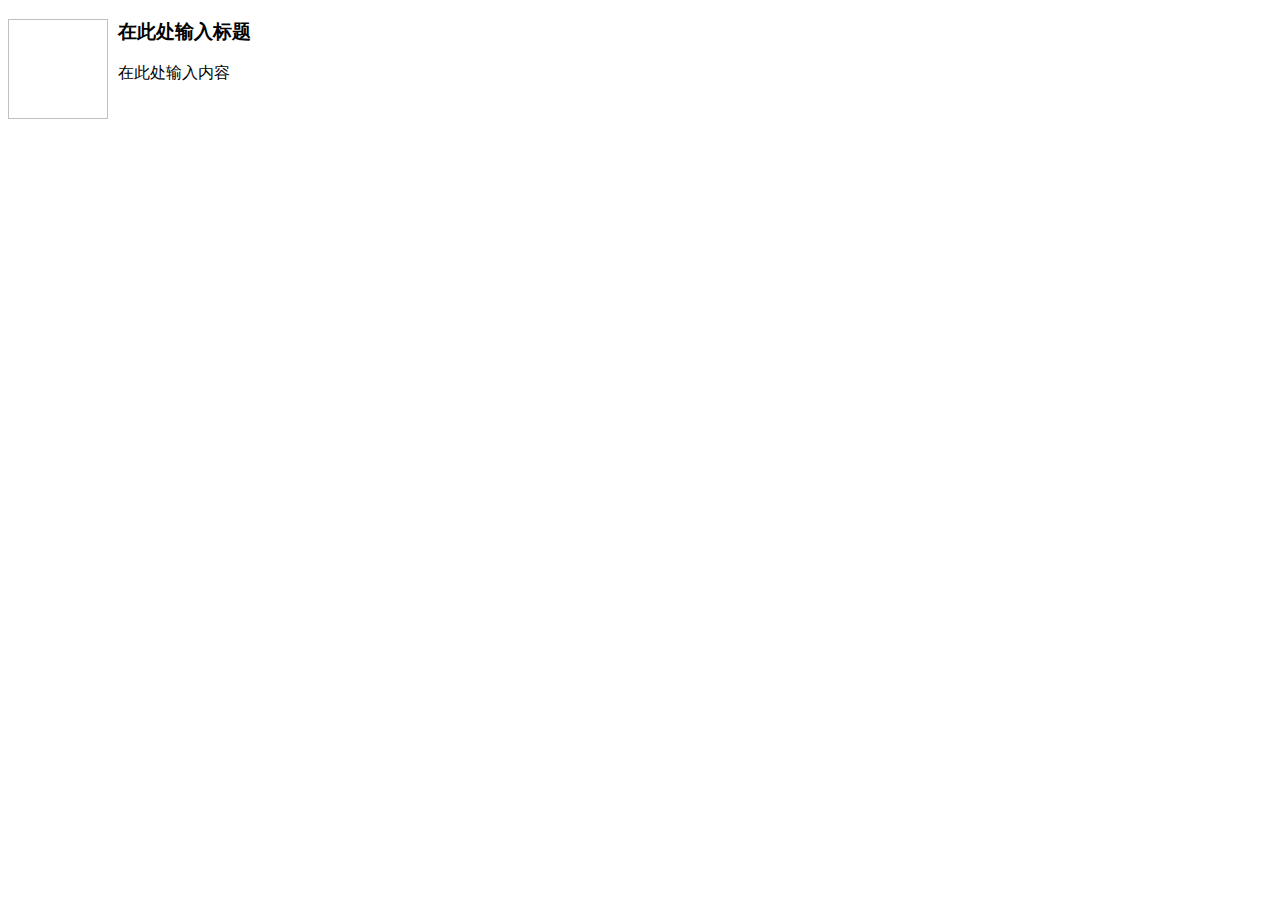
<file: static/blog/assets/js/kindeditor-4.1.10/plugins/template/html/1.html>
<!doctype html>
<html>
<head>
	<meta charset="utf-8" />
</head>
<body>
	<h3>
		<img align="left" height="100" style="margin-right: 10px" width="100" />在此处输入标题
	</h3>
	<p>
		在此处输入内容
	</p>
</body>
</html>
</file>
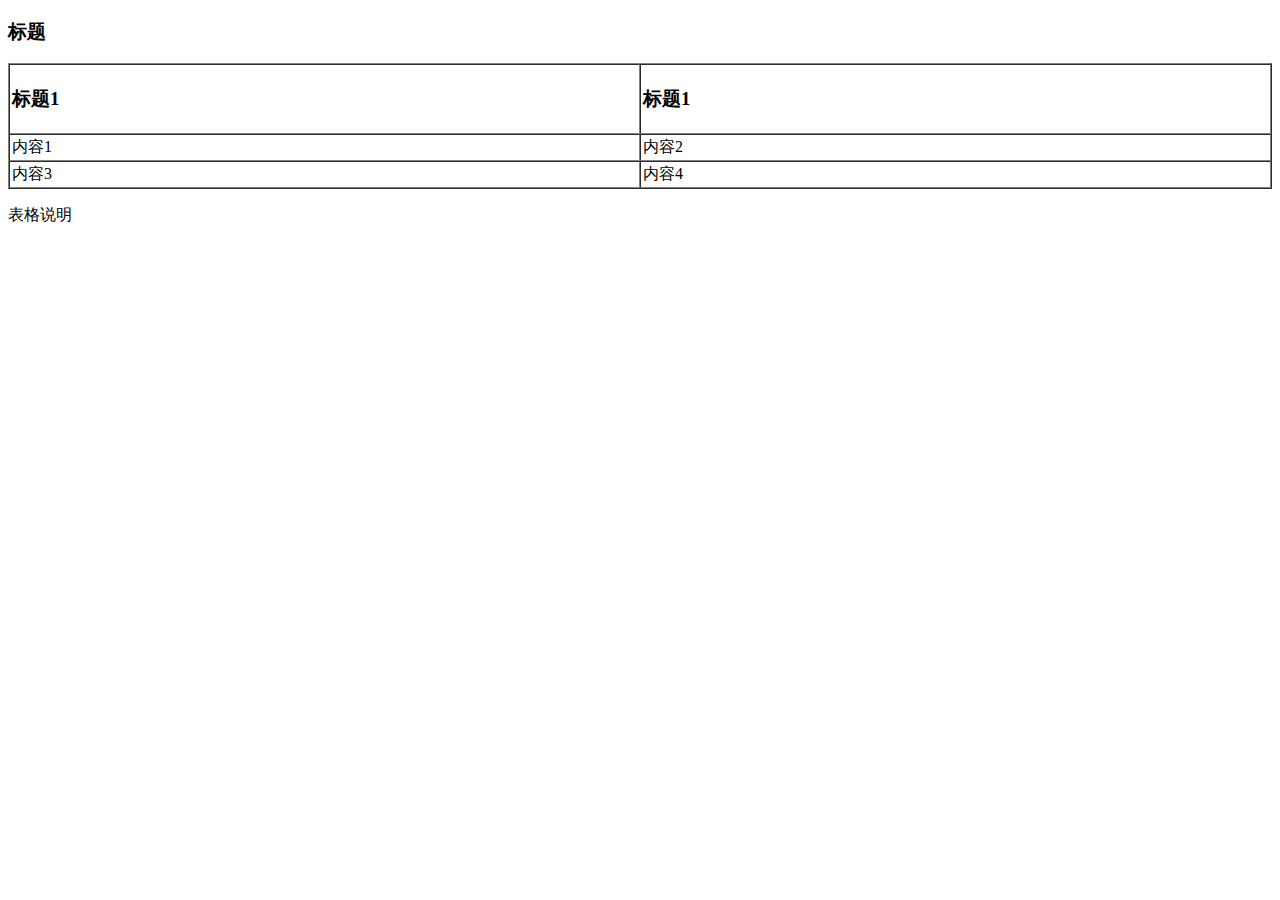
<file: static/blog/assets/js/kindeditor-4.1.10/plugins/template/html/2.html>
<!doctype html>
<html>
<head>
	<meta charset="utf-8" />
</head>
<body>
	<h3>
		标题
	</h3>
	<table style="width:100%;" cellpadding="2" cellspacing="0" border="1">
		<tbody>
			<tr>
				<td>
					<h3>标题1</h3>
				</td>
				<td>
					<h3>标题1</h3>
				</td>
			</tr>
			<tr>
				<td>
					内容1
				</td>
				<td>
					内容2
				</td>
			</tr>
			<tr>
				<td>
					内容3
				</td>
				<td>
					内容4
				</td>
			</tr>
		</tbody>
	</table>
	<p>
		表格说明
	</p>
</body>
</html>
</file>
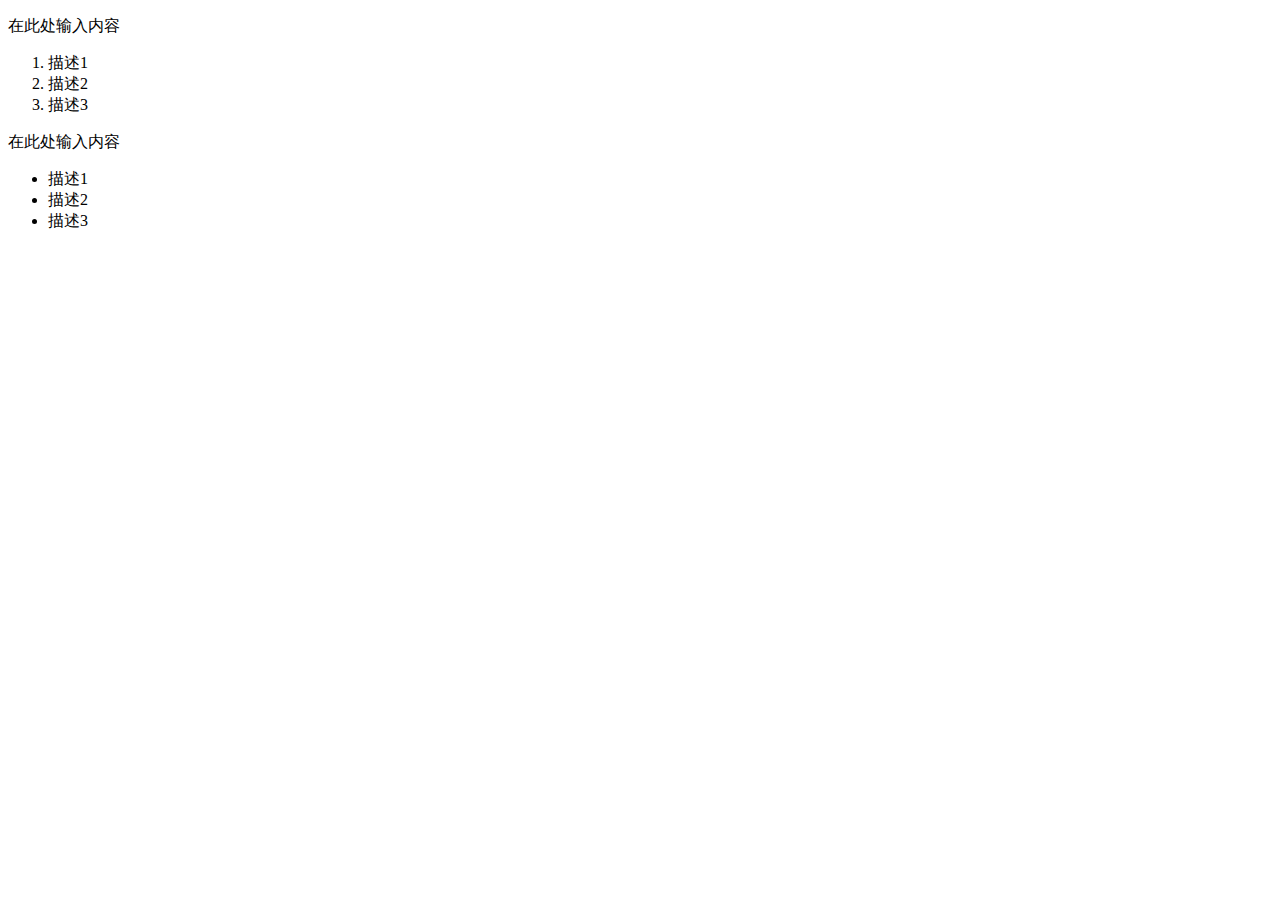
<file: static/blog/assets/js/kindeditor-4.1.10/plugins/template/html/3.html>
<!doctype html>
<html>
<head>
	<meta charset="utf-8" />
</head>
<body>
	<p>
		在此处输入内容
	</p>
	<ol>
		<li>
			描述1
		</li>
		<li>
			描述2
		</li>
		<li>
			描述3
		</li>
	</ol>
	<p>
		在此处输入内容
	</p>
	<ul>
		<li>
			描述1
		</li>
		<li>
			描述2
		</li>
		<li>
			描述3
		</li>
	</ul>
</body>
</html>
</file>
